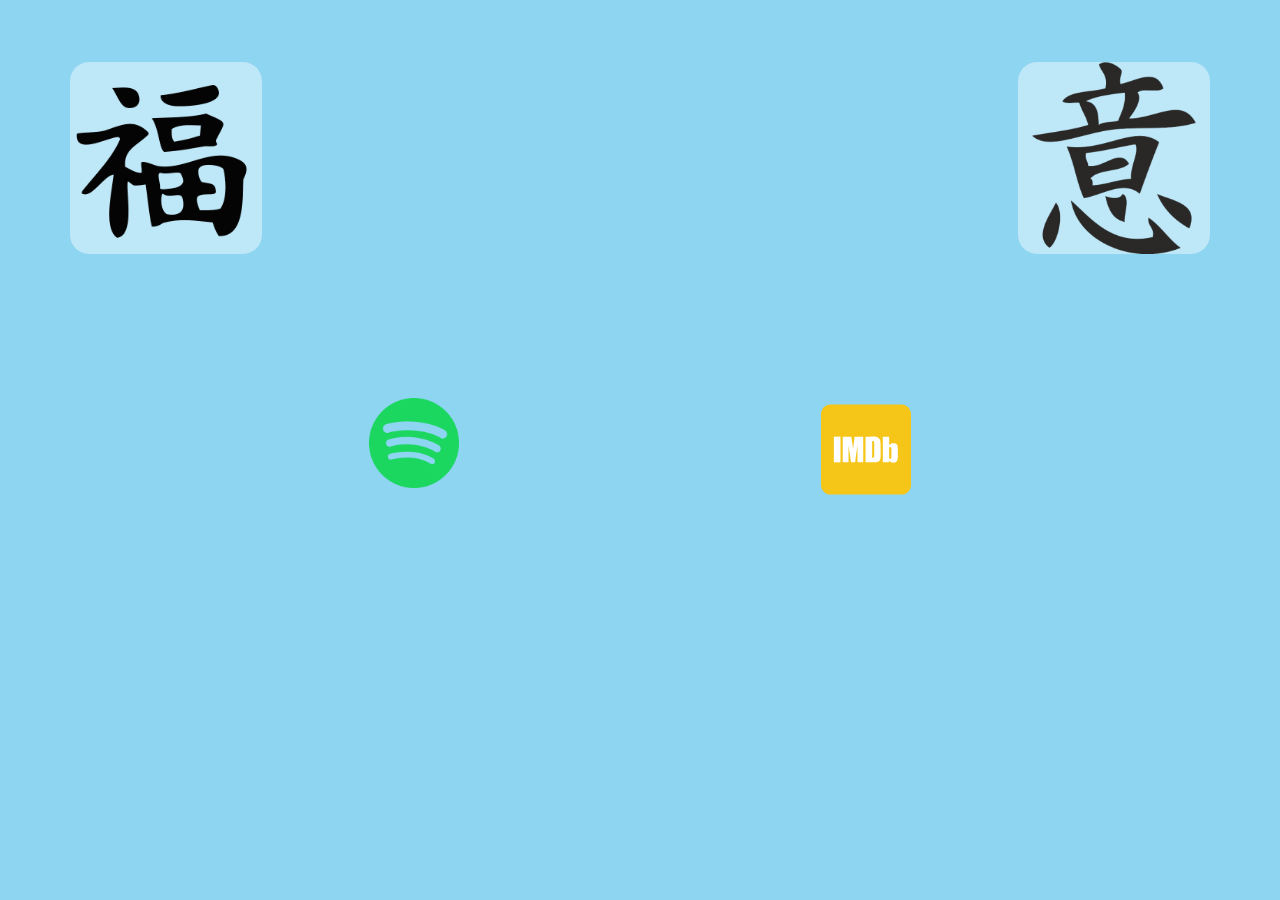
<file: trailersome.html>
<!DOCTYPE html>
<html lang="en">
<head>
    <meta charset="UTF-8">
    <meta name="viewport" content="width=device-width, initial-scale=1.0">
    <meta http-equiv="X-UA-Compatible" content="ie=edge">
    <title>Trailer and Links</title>
    <link rel="stylesheet" href="trailersome.css">
</head>
<body>
    <section class="trailer">
        <img src="japletter1.png">
        <iframe width="530" height="300" src="https://www.youtube.com/embed/ByXuk9QqQkk" frameborder="0" allow="accelerometer; autoplay; encrypted-media; gyroscope; picture-in-picture" allowfullscreen></iframe>
        <img src="japletter2.png">
    </section>
    <section class="logolinks">
        <a href="https://open.spotify.com/playlist/6AfpYTMY6wtKCf6CJFnvsq" target="_blank"><img src="Spotify.png" class="logolinks_item"></a>
        <a href="https://www.imdb.com/title/tt0245429/?ref_=fn_al_tt_1" target="_blank"><img src="imdb.svg" class="logolinks_item"></a>
    </section>
</body>
</html>
</file>
<file: trailersome.css>
body {
    background-color: rgb(142, 213, 241);
}

.trailer {
    display: grid;
    grid-template-columns: 1fr 2fr 1fr;
    align-items: center;
    justify-items: center;
}

.trailer iframe {
    border-radius: 5% 5% 5% 5%;
}

.trailer img {
    width: 15vw;
    background-color: rgba(255, 255, 255, 0.425);
    border-radius: 10% 10% 10% 10%;
    transition: all .2s ease-in-out;
}

.trailer img:hover {
    transform: scale(1.1);
}

.logolinks {
    display: flex;
    justify-content: space-evenly;
    margin-top: 10vh;
}

.logolinks_item {
    width: 10vh;
}
</file>
